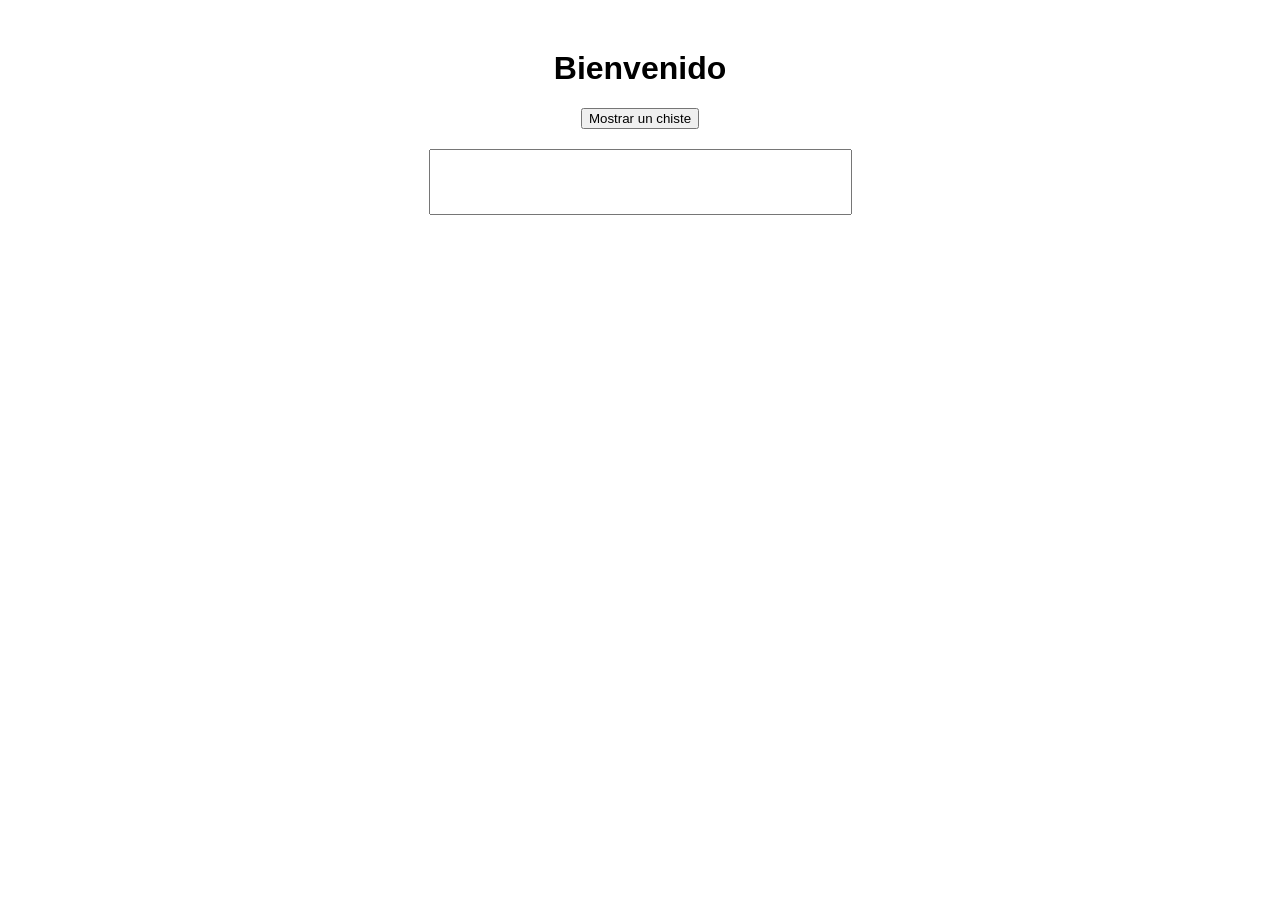
<file: clase3/carlos_bodero/chiste/templates/index.html>
<!DOCTYPE html>
<html lang="es">
<head>
    <meta charset="UTF-8">
    <title>Chistes Flask</title>
    <script>
        async function obtenerChiste() {
            const respuesta = await fetch("/joke");
            const data = await respuesta.json();
            document.getElementById("chiste").value = data.joke;
        }
    </script>
</head>
<body style="font-family: Arial; text-align: center; margin-top: 50px;">
    <h1>Bienvenido</h1>
    <button onclick="obtenerChiste()">Mostrar un chiste</button>
    <div style="margin-top: 20px;">
        <textarea id="chiste" rows="4" cols="50" readonly style="resize: none;"></textarea>
    </div>
</body>
</html>
</file>
